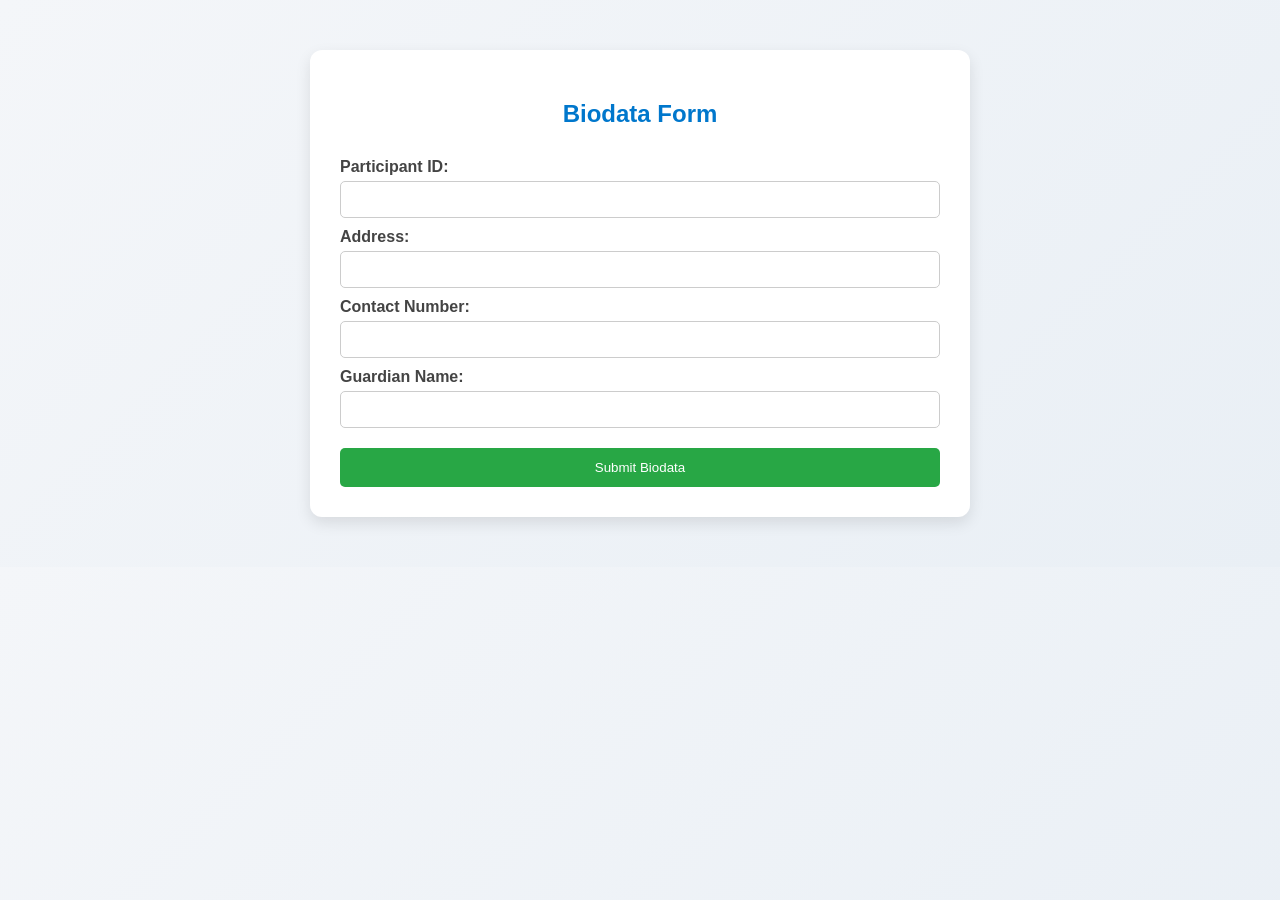
<file: biodata.html>
<!DOCTYPE html>
<html lang="en">
<head>
    <meta charset="UTF-8">
    <title>Biodata Form</title>
    <link rel="stylesheet" href="style.css">
</head>
<body>
    <div class="container">
        <h2>Biodata Form</h2>
        <form id="biodataForm" action="/api/biodata" method="post">
            <label for="participant_id">Participant ID:</label>
            <input type="number" id="participant_id" name="participant_id" required>

            <label for="address">Address:</label>
            <input type="text" id="address" name="address" required>

            <label for="contact">Contact Number:</label>
            <input type="text" id="contact" name="contact" required>

            <label for="guardian">Guardian Name:</label>
            <input type="text" id="guardian" name="guardian" required>

            <input type="submit" value="Submit Biodata">
        </form>
        <div id="loader" class="loader" style="display:none;"></div>
    </div>

    <script>
      const form = document.getElementById('biodataForm');
      const loader = document.getElementById('loader');
      form.addEventListener('submit', () => loader.style.display = 'block');
    </script>
</body>
</html>
</file>
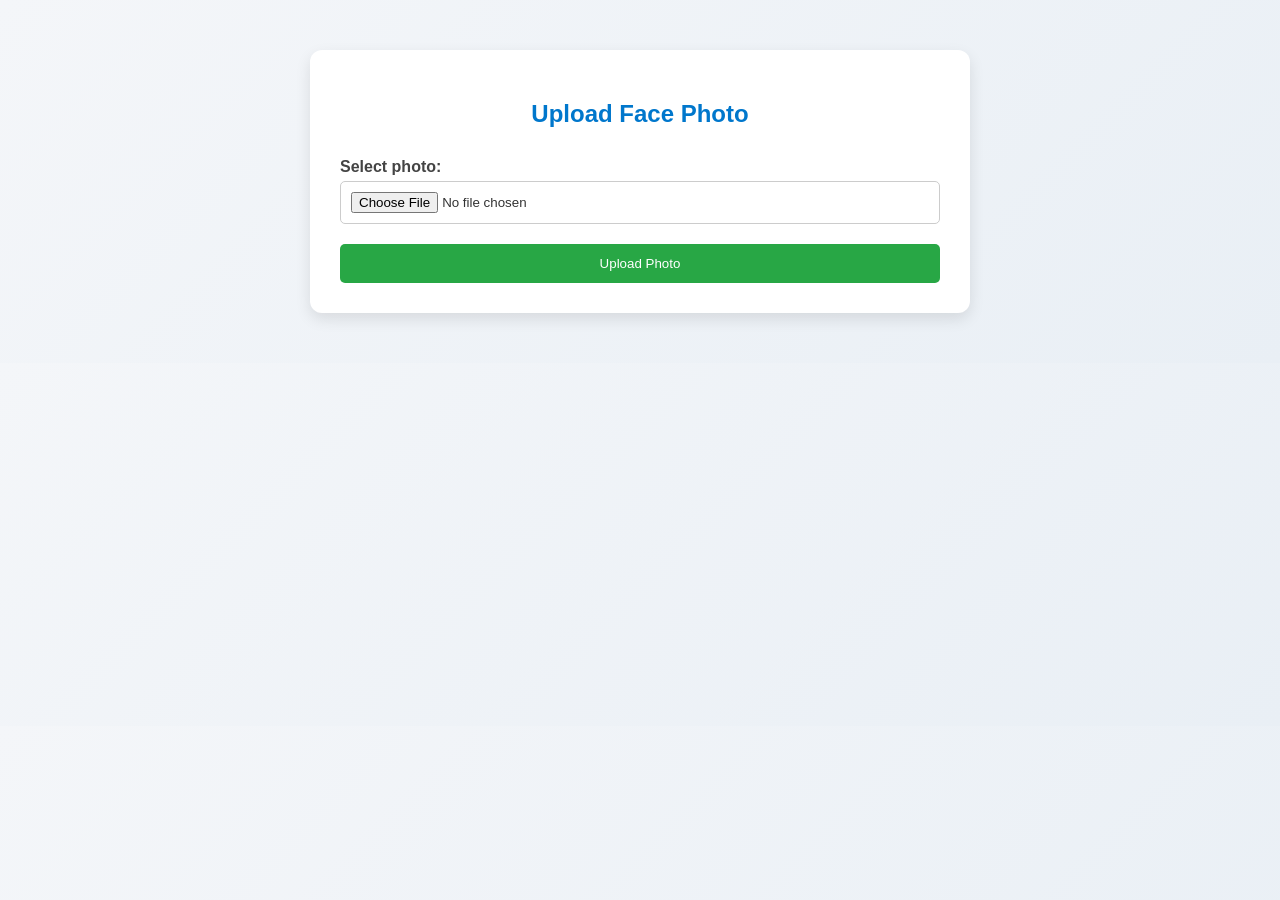
<file: faceupload.html>
<!DOCTYPE html>
<html lang="en">
<head>
    <meta charset="UTF-8">
    <title>Upload Face Photo</title>
    <link rel="stylesheet" href="style.css">
</head>
<body>
    <div class="container">
        <h2>Upload Face Photo</h2>
        <form id="faceForm" action="/api/faceupload" method="post" enctype="multipart/form-data">
            <label>Select photo:</label>
            <input type="file" name="face" accept="image/*" required>
            <input type="submit" value="Upload Photo">
        </form>
        <div id="loader" class="loader" style="display:none;"></div>
    </div>

    <script>
      const form = document.getElementById('faceForm');
      const loader = document.getElementById('loader');
      form.addEventListener('submit', () => loader.style.display = 'block');
    </script>
</body>
</html>
</file>
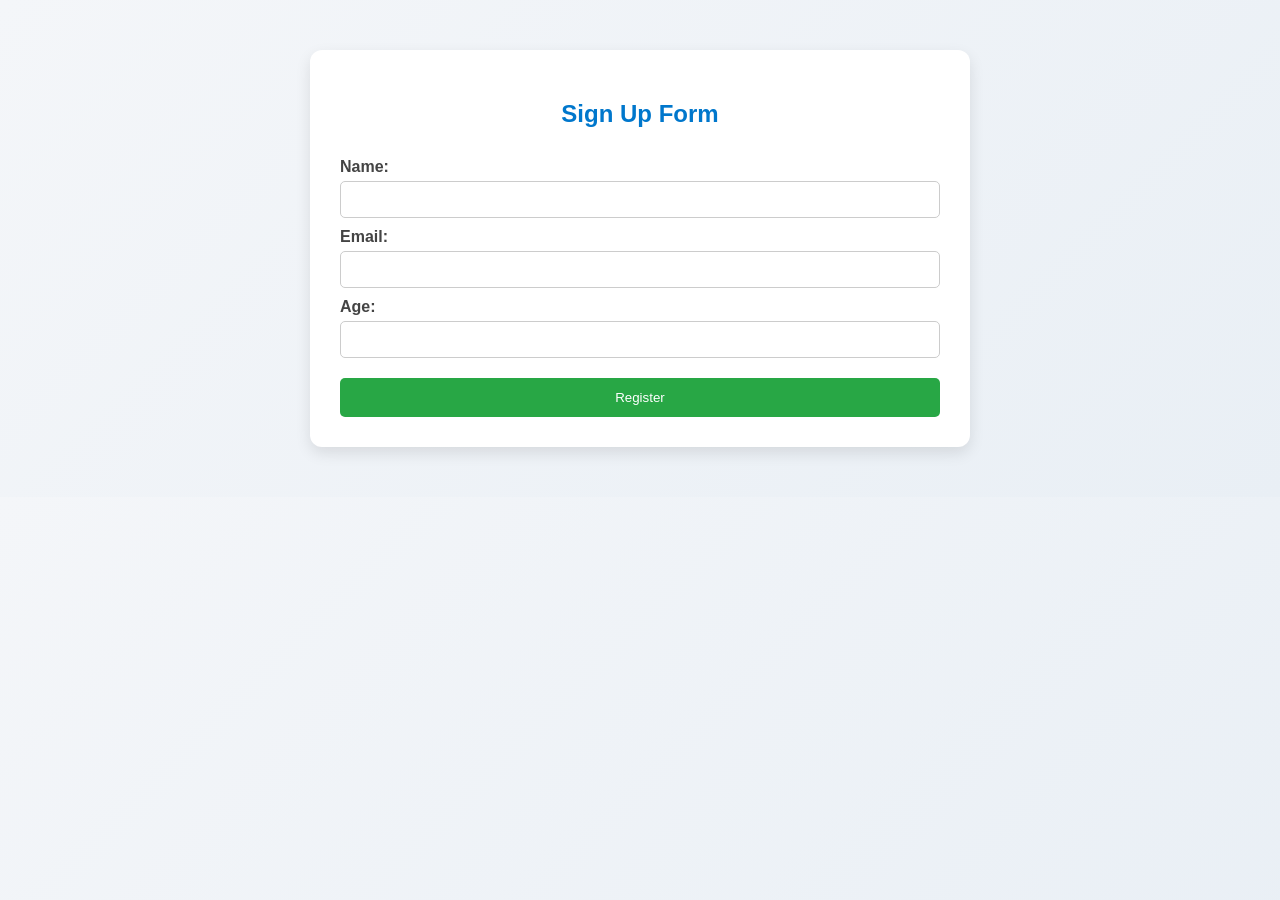
<file: signup.html>
<!DOCTYPE html>
<html lang="en">
<head>
    <meta charset="UTF-8">
    <title>Sign Up</title>
    <link rel="stylesheet" href="style.css">
</head>
<body>
    <div class="container">
        <h2>Sign Up Form</h2>
        <form action="/api/signup" method="post">
            <label for="name">Name:</label>
            <input type="text" id="name" name="name" required>

            <label for="email">Email:</label>
            <input type="email" id="email" name="email" required>

            <label for="age">Age:</label>
            <input type="number" id="age" name="age" required>

            <input type="submit" value="Register">
        </form>
    </div>
</body>
</html>
</file>
<file: style.css>
/* General page layout */
body {
    font-family: 'Segoe UI', Arial, sans-serif;
    background: linear-gradient(135deg, #f4f6f9, #e9eff5);
    margin: 0;
    padding: 0;
    color: #333;
    transition: background 0.5s ease;
}

/* Centered container */
.container {
    max-width: 600px;
    margin: 50px auto;
    background: #fff;
    padding: 30px;
    border-radius: 12px;
    box-shadow: 0 6px 15px rgba(0,0,0,0.1);
    transition: transform 0.3s ease, box-shadow 0.3s ease;
}
.container:hover {
    transform: translateY(-5px);
    box-shadow: 0 10px 20px rgba(0,0,0,0.15);
}

/* Headings */
h1, h2 {
    text-align: center;
    color: #0077cc;
    margin-bottom: 20px;
    transition: color 0.3s ease;
}
h1:hover, h2:hover {
    color: #005fa3;
}

/* Navigation links */
nav {
    text-align: center;
    margin: 20px 0;
}
nav a {
    display: inline-block;
    margin: 8px;
    padding: 10px 20px;
    background: #0077cc;
    color: #fff;
    text-decoration: none;
    border-radius: 5px;
    transition: background 0.3s, transform 0.2s;
}
nav a:hover {
    background: #005fa3;
    transform: scale(1.05);
}

/* Forms */
form {
    display: flex;
    flex-direction: column;
}
label {
    margin: 10px 0 5px;
    font-weight: bold;
    color: #444;
}
input[type="text"],
input[type="email"],
input[type="number"],
input[type="file"] {
    padding: 10px;
    border: 1px solid #ccc;
    border-radius: 5px;
    transition: border-color 0.3s, box-shadow 0.3s;
}
input[type="text"]:focus,
input[type="email"]:focus,
input[type="number"]:focus,
input[type="file"]:focus {
    border-color: #0077cc;
    box-shadow: 0 0 5px rgba(0,119,204,0.3);
    outline: none;
}
input[type="submit"] {
    margin-top: 20px;
    padding: 12px;
    background: #28a745;
    color: #fff;
    border: none;
    border-radius: 5px;
    cursor: pointer;
    transition: background 0.3s, transform 0.2s;
}
input[type="submit"]:hover {
    background: #218838;
    transform: translateY(-2px);
}

/* QR code image */
img {
    display: block;
    margin: 20px auto;
    max-width: 250px;
    border: 3px solid #0077cc;
    border-radius: 8px;
    transition: transform 0.3s ease;
}
img:hover {
    transform: scale(1.1);
}

/* Responsive tweaks */
@media (max-width: 640px) {
    .container {
        margin: 20px;
        padding: 20px;
    }
    nav a {
        display: block;
        margin: 10px auto;
    }
}
</file>
